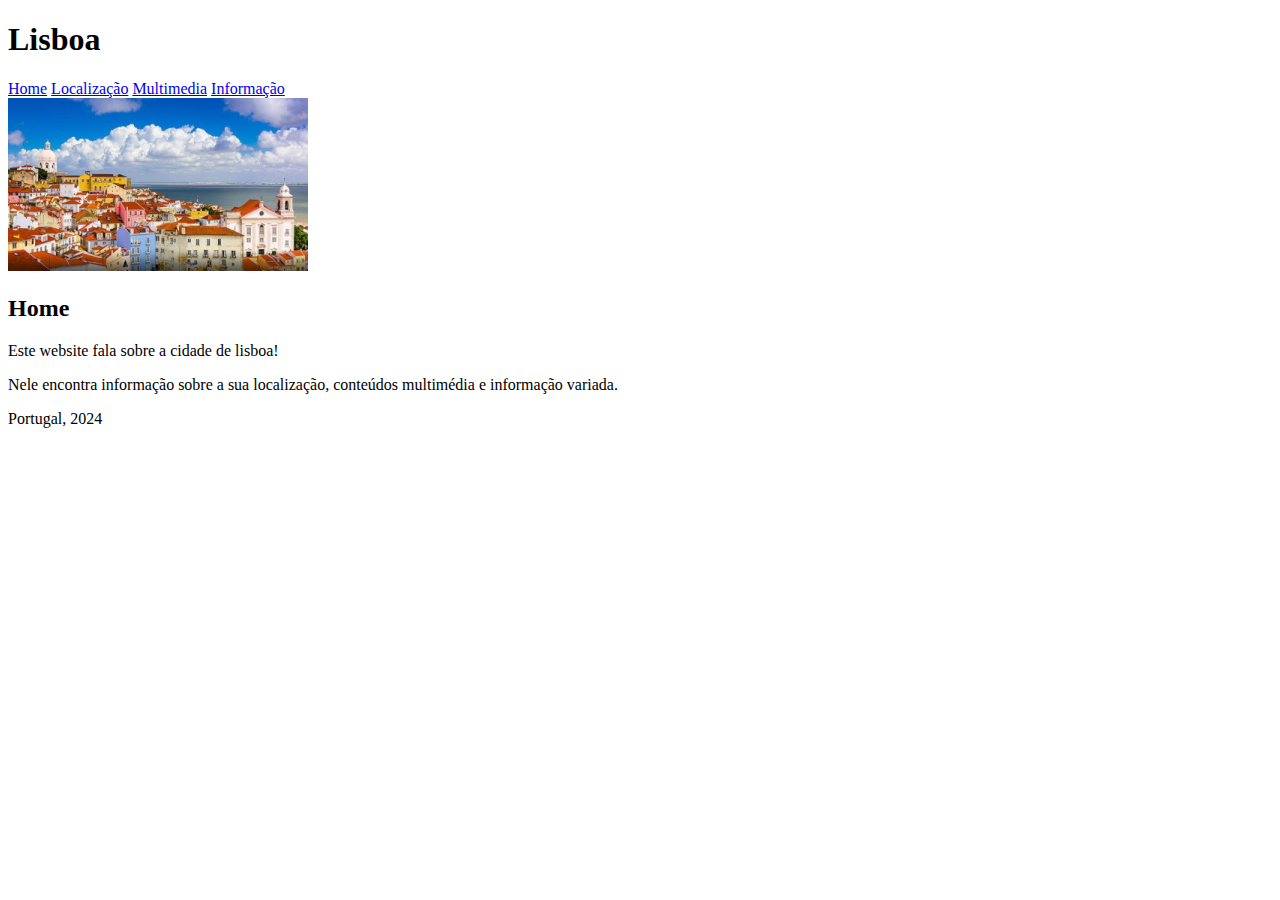
<file: index.html>
<!DOCTYPE html>
<html lang="pt">

<head>
    <meta charset="UTF-8">
    <meta name="viewport" content="width=device-width, initial-scale=1.0">
    <title>Lisboa</title>
    <link rel="icon" href="images/favicon.ico" type="image/x-icon">
</head>

<body>
    <header>
        <h1>Lisboa</h1>
        <nav>
            <a href="index.html">Home</a>
            <a href="local.html">Localização</a>
            <a href="multimedia.html">Multimedia</a>
            <a href="info.html">Informação</a>
        </nav>
        <img src="images/lisboa.jpg" alt="Lisboa">
    </header>
    <main>
        <h2>Home</h2>
        <p>Este website fala sobre a cidade de lisboa! </p>
        <p>Nele encontra informação sobre a sua localização, conteúdos multimédia e
            informação variada. </p>
    </main>
    <footer>
        <p>Portugal, 2024</p>
    </footer>
</body>

</html>
</file>
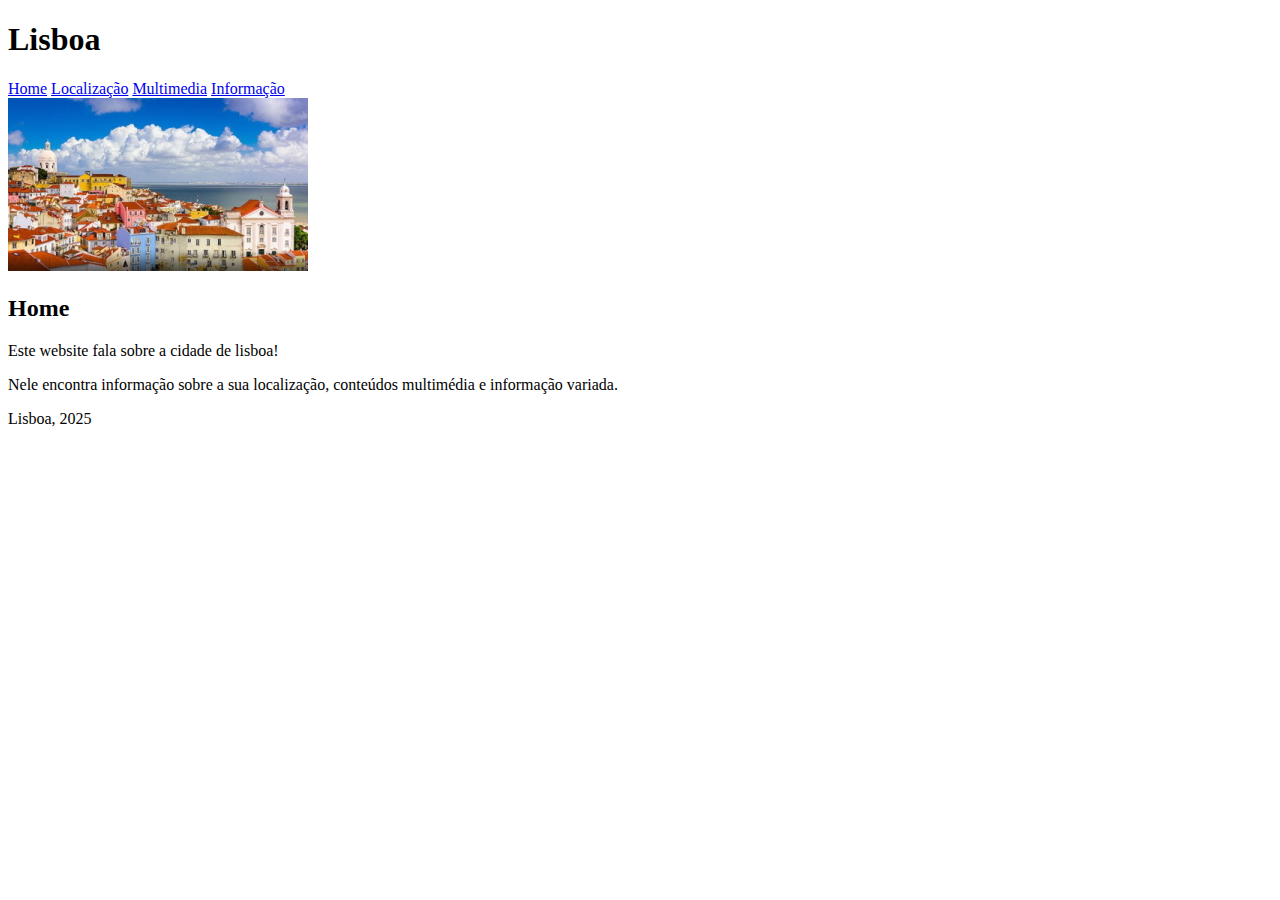
<file: cidade/index.html>
<!DOCTYPE html>
<html lang="pt">

<head>
    <meta charset="UTF-8">
    <meta name="viewport" content="width=device-width, initial-scale=1.0">
    <title>Lisboa</title>
    <link rel="icon" href="images/favicon.ico" type="image/x-icon">
</head>

<body>
    <header>
        <h1>Lisboa</h1>
        <nav>
            <a href="index.html">Home</a>
            <a href="local.html">Localização</a>
            <a href="multimedia.html">Multimedia</a>
            <a href="info.html">Informação</a>
        </nav>
        <img src="images/lisboa.jpg" alt="Lisboa">
    </header>
    <main>
        <h2>Home</h2>
        <p>Este website fala sobre a cidade de lisboa! </p>
        <p>Nele encontra informação sobre a sua localização, conteúdos multimédia e
            informação variada. </p>
    </main>
    <footer>
        <p>Lisboa, 2025</p>
    </footer>
</body>

</html>
</file>
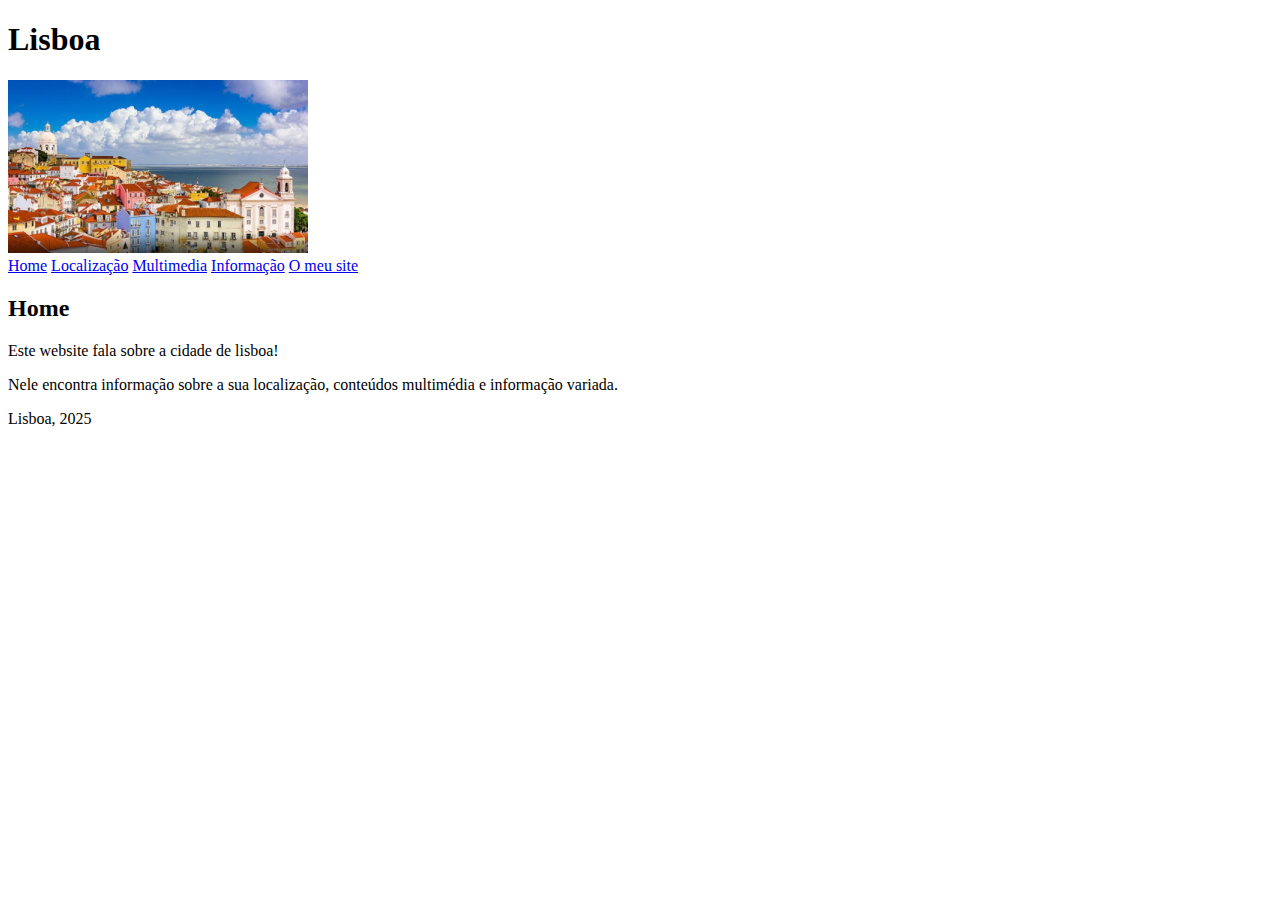
<file: lab1/index.html>
<!DOCTYPE html>
<html lang="pt">

<head>
    <meta charset="UTF-8">
    <meta name="viewport" content="width=device-width, initial-scale=1.0">
    <title>Lisboa</title>
    <link rel="icon" href="images/favicon.ico" type="image/x-icon">
</head>

<body>
    <header>
        <h1>Lisboa</h1>
        <img src="images/lisboa.jpg" alt="Lisboa">
        <nav>
            <a href="index.html">Home</a>
            <a href="local.html">Localização</a>
            <a href="multimedia.html">Multimedia</a>
            <a href="info.html">Informação</a>
            <a href="../index.html">O meu site</a>
        </nav>
    </header>
    <main>
        <h2>Home</h2>
        <p>Este website fala sobre a cidade de lisboa! </p>
        <p>Nele encontra informação sobre a sua localização, conteúdos multimédia e
            informação variada. </p>
    </main>
    <footer>
        <p>Lisboa, 2025</p>
    </footer>
</body>

</html>
</file>
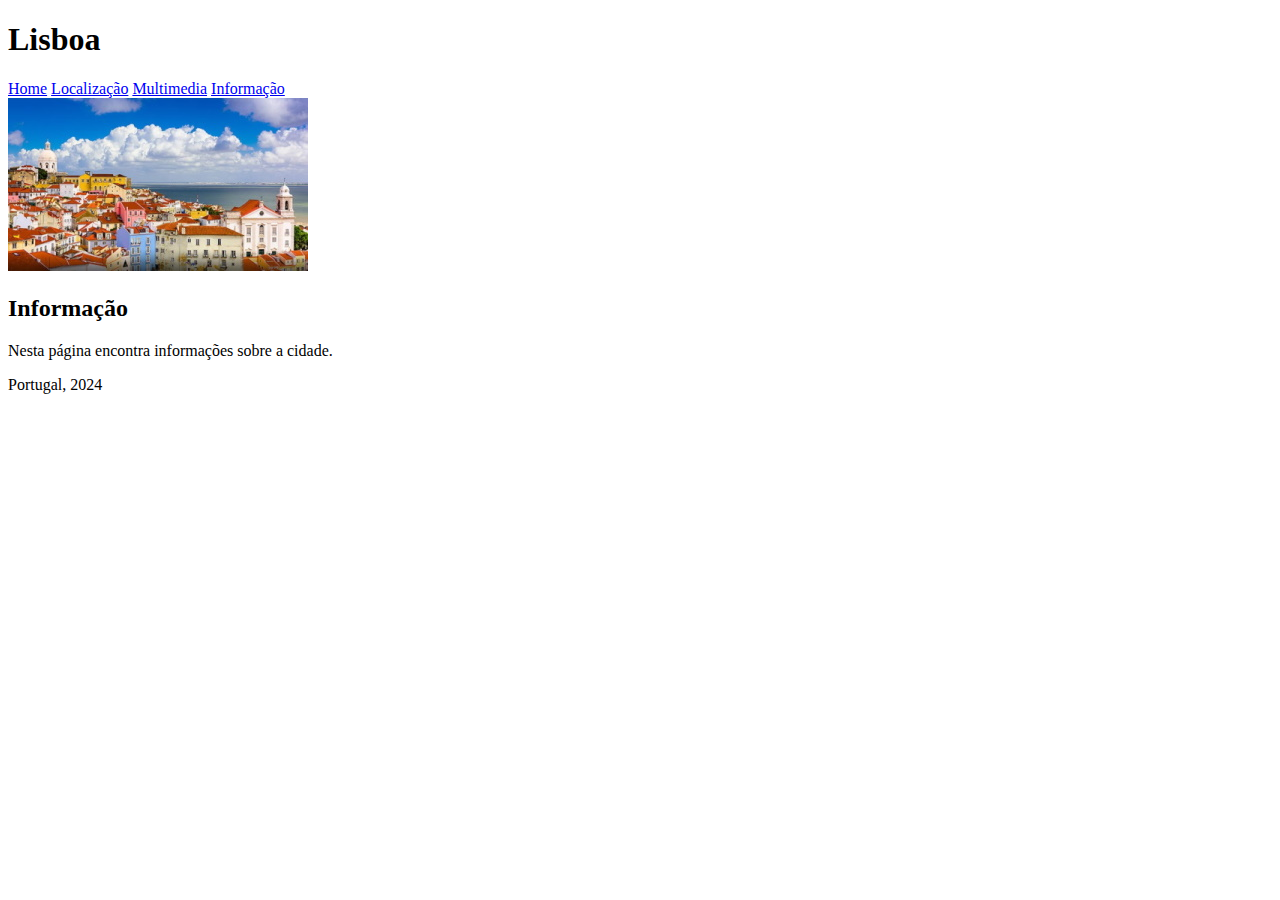
<file: info.html>
<!DOCTYPE html>
<html lang="pt">

<head>
    <meta charset="UTF-8">
    <meta name="viewport" content="width=device-width, initial-scale=1.0">
    <title>Lisboa</title>
    <link rel="icon" href="images/favicon.ico" type="image/x-icon">
</head>

<body>
    <header>
        <h1>Lisboa</h1>
        <nav>
            <a href="index.html">Home</a>
            <a href="local.html">Localização</a>
            <a href="multimedia.html">Multimedia</a>
            <a href="info.html">Informação</a>
        </nav>
        <img src="images/lisboa.jpg" alt="Lisboa">
    </header>
    <main>
        <h2>Informação</h2>
        <p>Nesta página encontra informações sobre a cidade. </p>
    </main>
    <footer>
        <p>Portugal, 2024</p>
    </footer>              
</body>
</html>
</file>
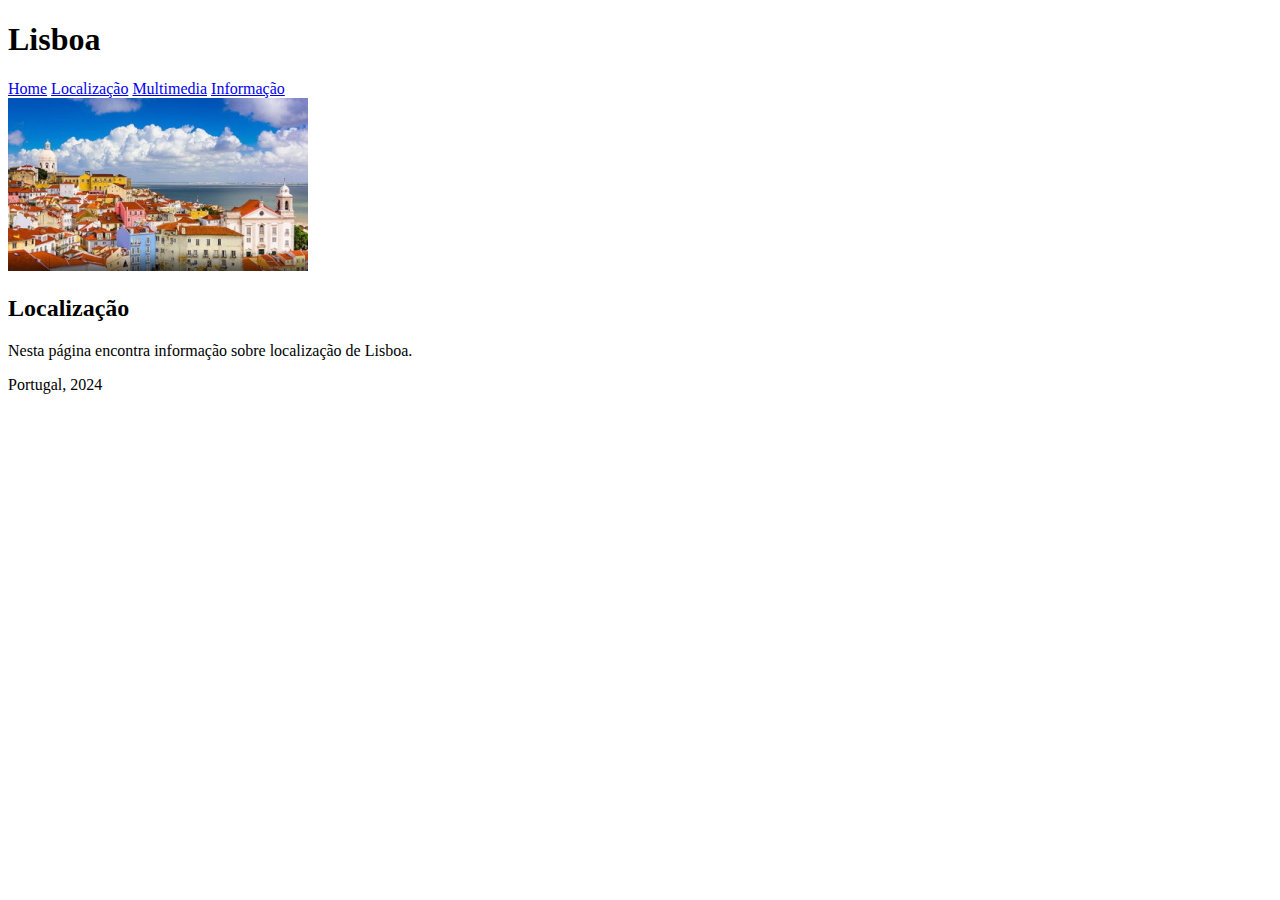
<file: local.html>
<!DOCTYPE html>
<html lang="pt">

<head>
    <meta charset="UTF-8">
    <meta name="viewport" content="width=device-width, initial-scale=1.0">
    <title>Lisboa</title>
    <link rel="icon" href="images/favicon.ico" type="image/x-icon">
</head>

<body>
    <header>
        <h1>Lisboa</h1>
        <nav>
            <a href="index.html">Home</a>
            <a href="local.html">Localização</a>
            <a href="multimedia.html">Multimedia</a>
            <a href="info.html">Informação</a>
        </nav>
        <img src="images/lisboa.jpg" alt="Lisboa">
    </header>
    <main>
        <h2>Localização</h2>
        <p>Nesta página encontra informação sobre localização de Lisboa.</p>
    </main>
    <footer>
        <p>Portugal, 2024</p>
    </footer>
</body>

</html>
</file>
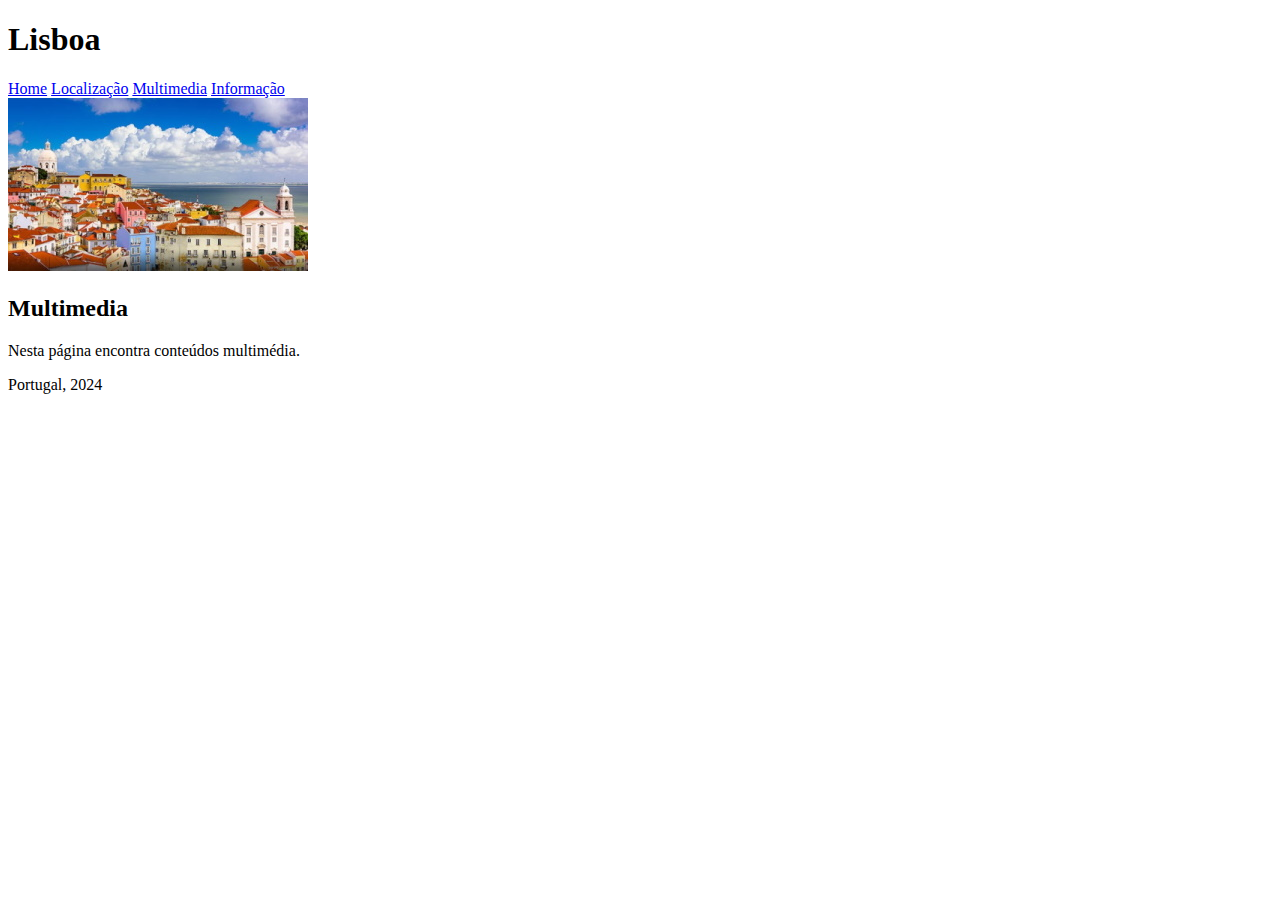
<file: multimedia.html>
<!DOCTYPE html>
<html lang="pt">

<head>
    <meta charset="UTF-8">
    <meta name="viewport" content="width=device-width, initial-scale=1.0">
    <title>Lisboa</title>
    <link rel="icon" href="images/favicon.ico" type="image/x-icon">
</head>

<body>
    <header>
        <h1>Lisboa</h1>
        <nav>
            <a href="index.html">Home</a>
            <a href="local.html">Localização</a>
            <a href="multimedia.html">Multimedia</a>
            <a href="info.html">Informação</a>
        </nav>
        <img src="images/lisboa.jpg" alt="Lisboa">
    </header>
    <main>
        <h2>Multimedia</h2>
        <p>Nesta página encontra conteúdos multimédia. </p>
    </main>
    <footer>
        <p>Portugal, 2024</p>
    </footer>
</body>

</html>
</file>
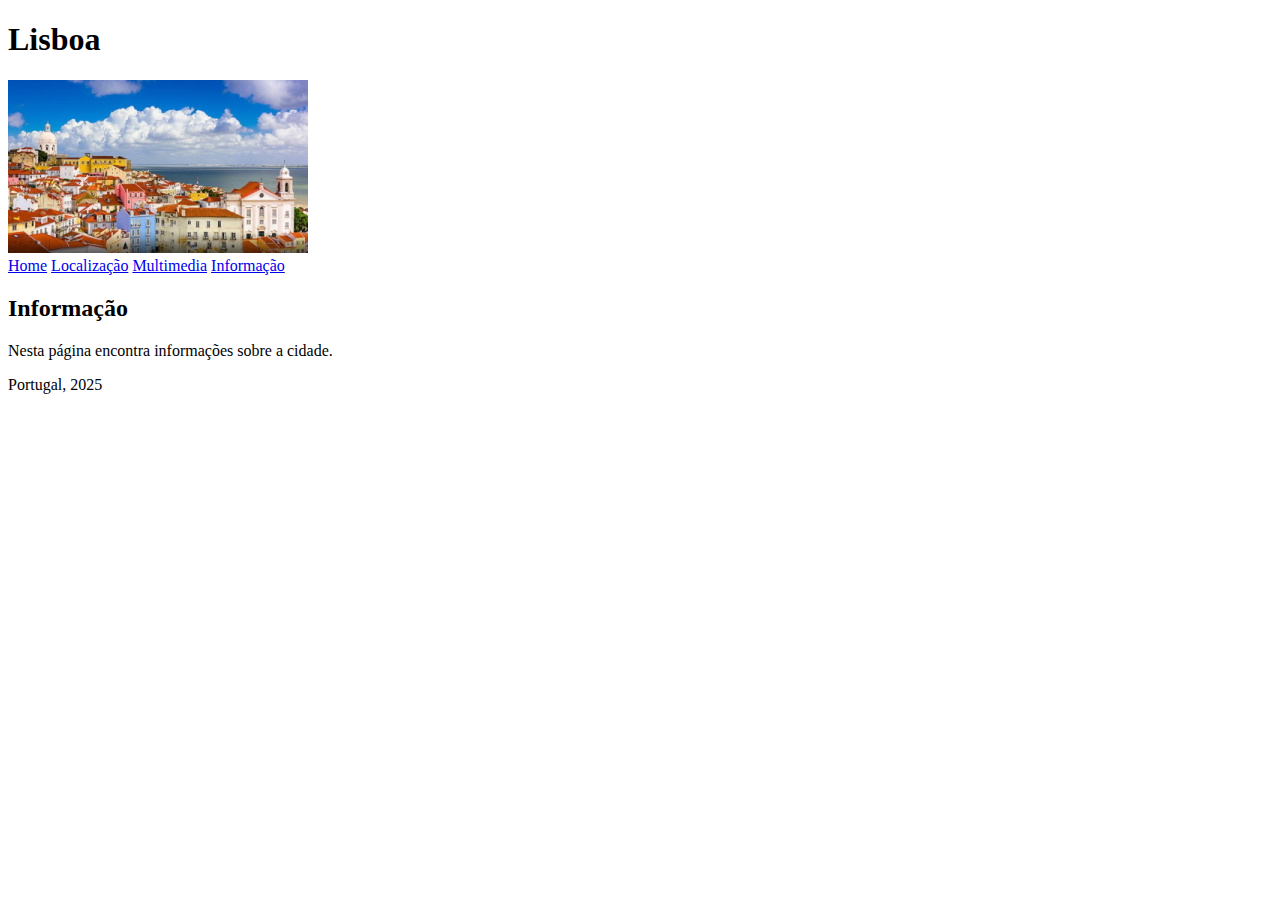
<file: cidade/info.html>
<!DOCTYPE html>
<html lang="pt">

<head>
    <meta charset="UTF-8">
    <meta name="viewport" content="width=device-width, initial-scale=1.0">
    <title>Lisboa</title>
    <link rel="icon" href="images/favicon.ico" type="image/x-icon">
</head>

<body>
    <header>
        <h1>Lisboa</h1>
        <img src="images/lisboa.jpg" alt="Lisboa">
        <nav>
            <a href="index.html">Home</a>
            <a href="local.html">Localização</a>
            <a href="multimedia.html">Multimedia</a>
            <a href="info.html">Informação</a>
        </nav>
    </header>
    <main>
        <h2>Informação</h2>
        <p>Nesta página encontra informações sobre a cidade. </p>
    </main>
    <footer>
        <p>Portugal, 2025</p>
    </footer>              
</body>
</html>
</file>
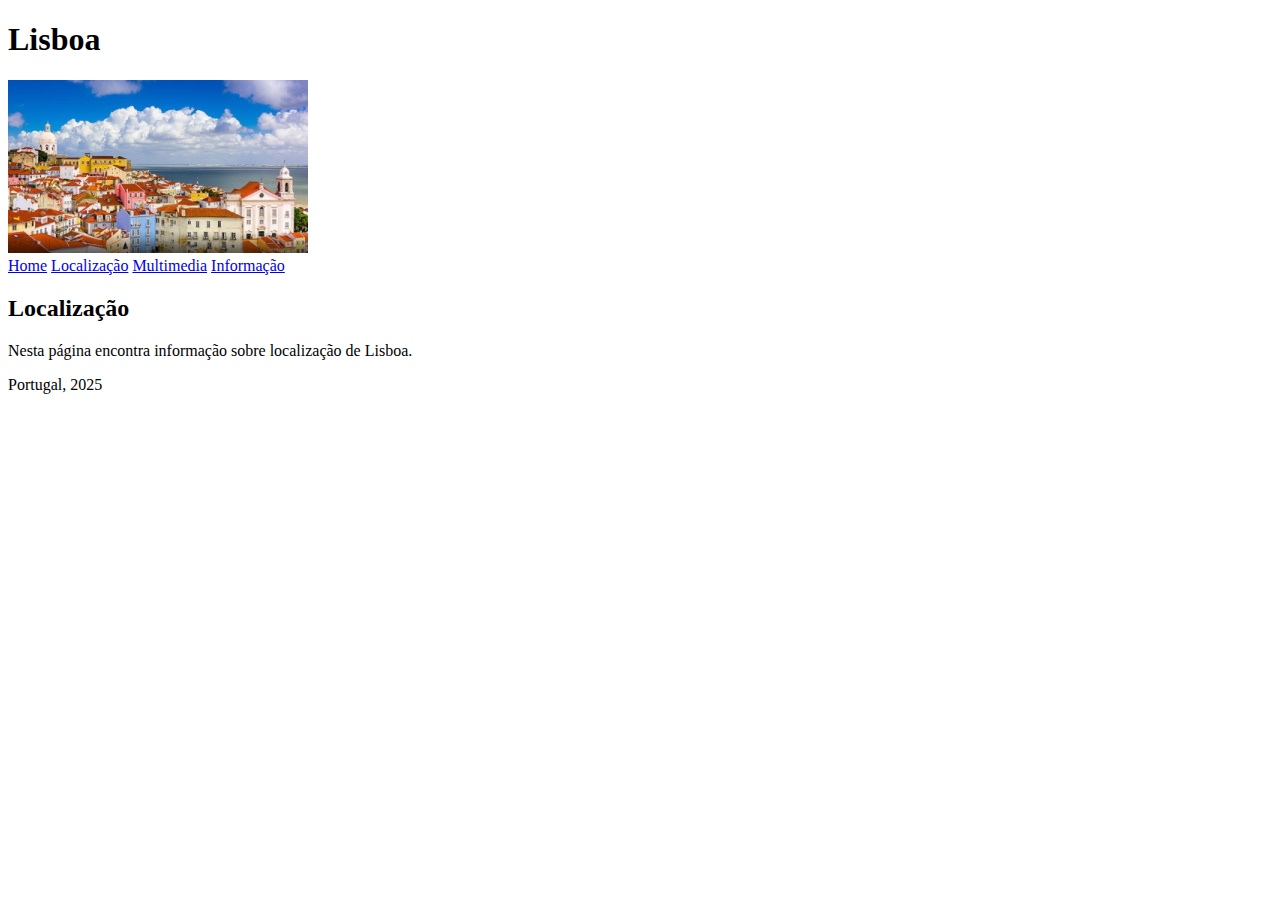
<file: cidade/local.html>
<!DOCTYPE html>
<html lang="pt">

<head>
    <meta charset="UTF-8">
    <meta name="viewport" content="width=device-width, initial-scale=1.0">
    <title>Lisboa</title>
    <link rel="icon" href="images/favicon.ico" type="image/x-icon">
</head>

<body>
    <header>
        <h1>Lisboa</h1>
        <img src="images/lisboa.jpg" alt="Lisboa">
        <nav>
            <a href="index.html">Home</a>
            <a href="local.html">Localização</a>
            <a href="multimedia.html">Multimedia</a>
            <a href="info.html">Informação</a>
        </nav>
    </header>
    <main>
        <h2>Localização</h2>
        <p>Nesta página encontra informação sobre localização de Lisboa.</p>
    </main>
    <footer>
        <p>Portugal, 2025</p>
    </footer>
</body>

</html>
</file>
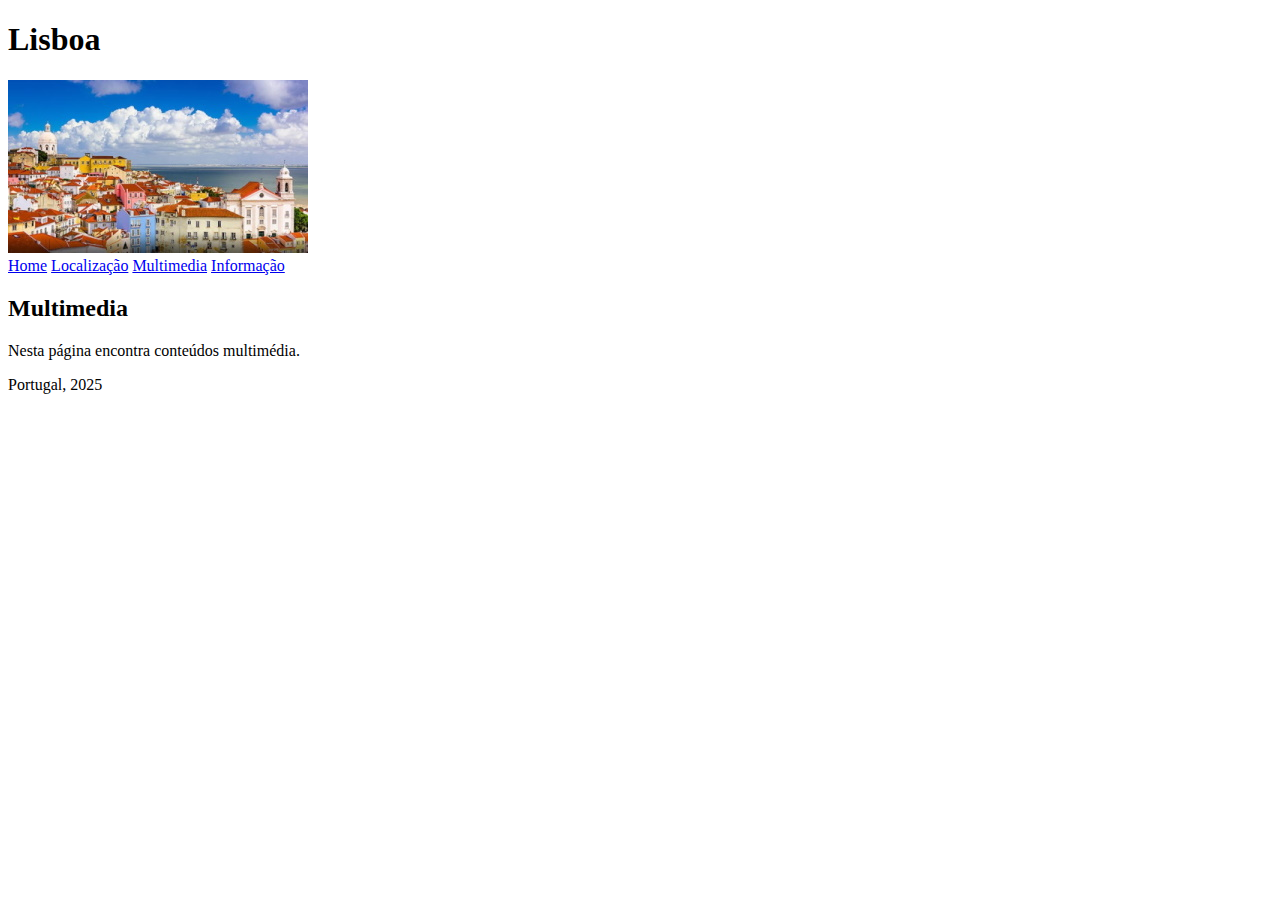
<file: lab1/multimedia.html>
<!DOCTYPE html>
<html lang="pt">

<head>
    <meta charset="UTF-8">
    <meta name="viewport" content="width=device-width, initial-scale=1.0">
    <title>Lisboa</title>
    <link rel="icon" href="images/favicon.ico" type="image/x-icon">
</head>

<body>
    <header>
        <h1>Lisboa</h1>
        <img src="images/lisboa.jpg" alt="Lisboa">
        <nav>
            <a href="index.html">Home</a>
            <a href="local.html">Localização</a>
            <a href="multimedia.html">Multimedia</a>
            <a href="info.html">Informação</a>
        </nav>
    </header>
    <main>
        <h2>Multimedia</h2>
        <p>Nesta página encontra conteúdos multimédia. </p>
    </main>
    <footer>
        <p>Portugal, 2025</p>
    </footer>
</body>

</html>
</file>
